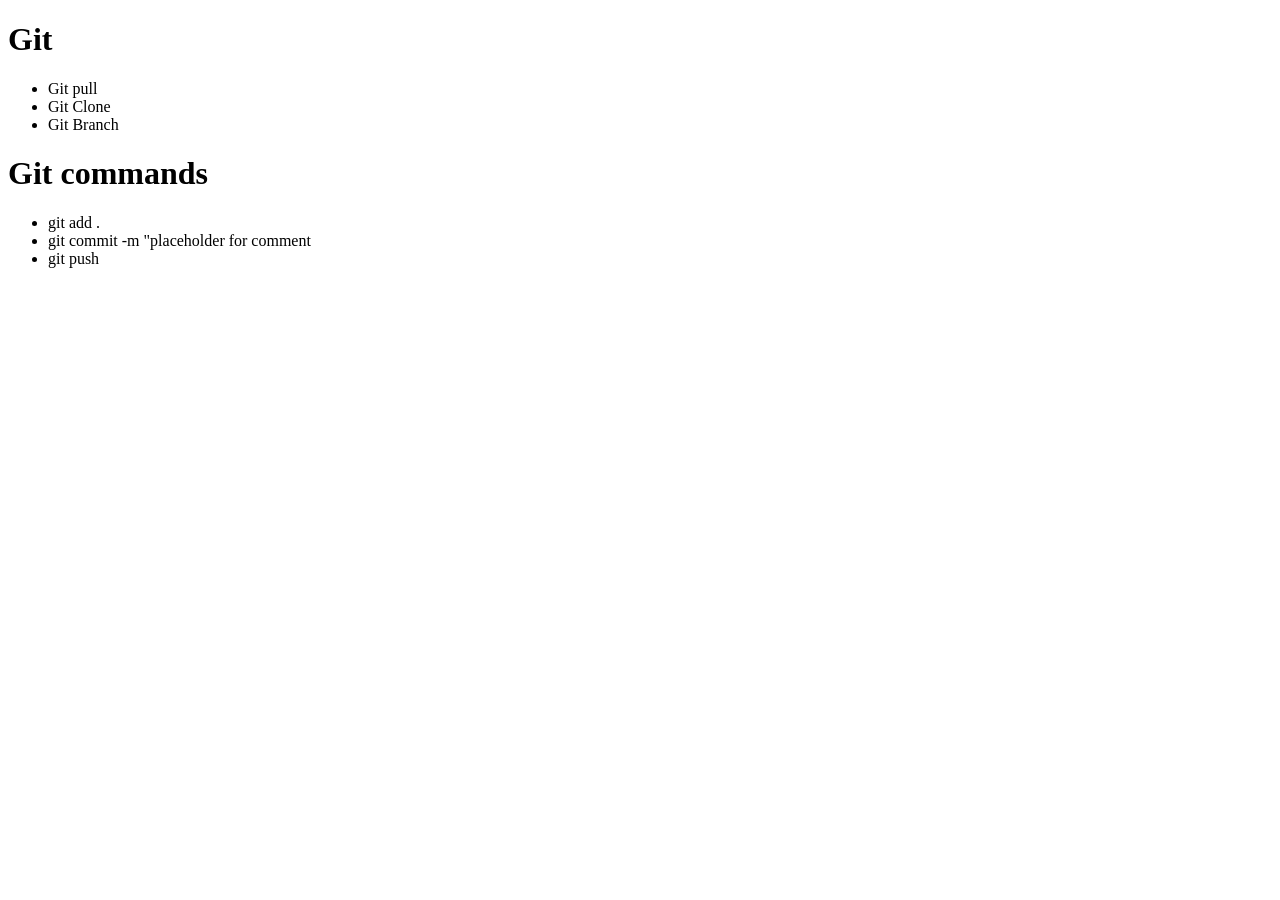
<file: index.html>
<!DOCTYPE html>
<html lang="en">
<head>
    <meta charset="UTF-8">
    <meta name="viewport" content="width=device-width, initial-scale=1.0">
    <title>Form Sample</title>
</head>
<body>
    <h1>Git</h1>
    <ul>
        <li>Git pull</li>
        <li>Git Clone</li>
        <li>Git Branch</li>
    </ul>

    <h1>Git commands</h1>
    <ul>
        <li>git add .</li>
        <li>git commit -m "placeholder for comment</li>
        <li>git push</li>
    </ul>
</body>
</html>
</file>
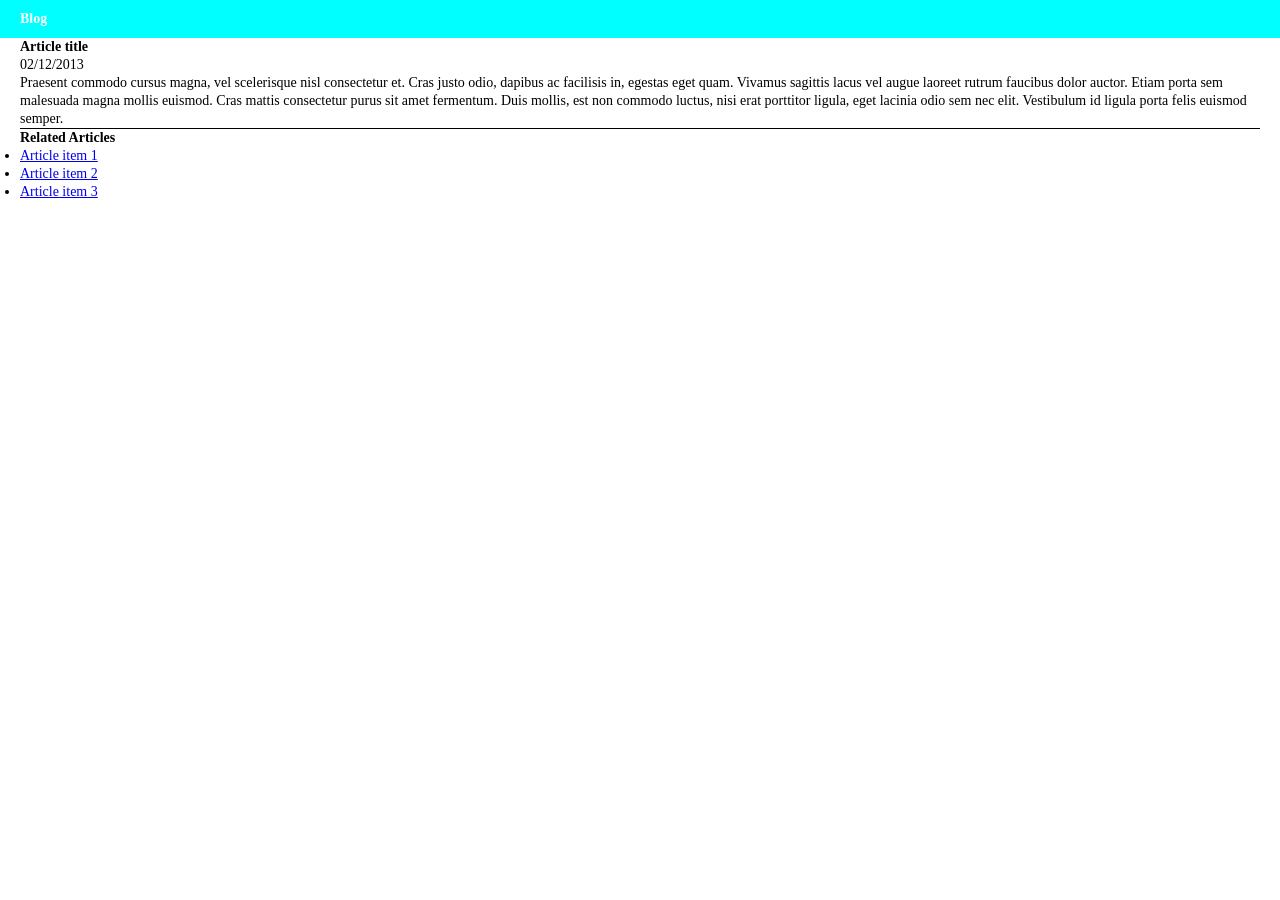
<file: testing.html>
<!DOCTYPE html>
<html lang="en">
<head>
    <meta charset="UTF-8">
    <meta name="viewport" content="width=device-width, initial-scale=1.0">
    <title>Document</title>
    <link rel="stylesheet" href="style.css">
</head>
<body>
    <header>
        <h1>Blog</h1>
    </header>
    <div class="content" role="main">
        <article>
            <h2>Article title</h2>
            <p>02/12/2013</p>
            <p>Praesent commodo cursus magna, vel scelerisque nisl consectetur et. Cras
                justo odio, dapibus ac facilisis in, egestas eget quam. Vivamus sagittis lacus
                vel augue laoreet rutrum faucibus dolor auctor. Etiam porta sem malesuada
                magna mollis euismod. Cras mattis consectetur purus sit amet fermentum. Duis
                mollis, est non commodo luctus, nisi erat porttitor ligula, eget lacinia odio
                sem nec elit. Vestibulum id ligula porta felis euismod semper.</p>
        </article>
        <aside>
            <h2>Related Articles</h2>
            <nav>
                <ul>
                    <li><a href="#">Article item 1</a></li>
                    <li><a href="#">Article item 2</a></li>
                    <li><a href="#">Article item 3</a></li>
                </ul>
            </nav>
        </aside>
    </div>
</body>
</html>
</file>
<file: style.css>
* {
    padding: 0px;
    margin: 0px;
    font-size: 14px;
    line-height: 18px;
}

header {
    background-color: aqua;
    padding: 10px 20px;
}

h1 {
    color: white;
}

article, aside {
    margin: 0 20px;
}

article {
    border-bottom: 1px solid black;
}

@media screen and (min-width: 480px) and (max-width: 768px) {
    header, .content {
        width: 728px;
        margin: 0 auto;
        padding: 10px 20px;
        background-color: yellow;
    }
}
</file>
